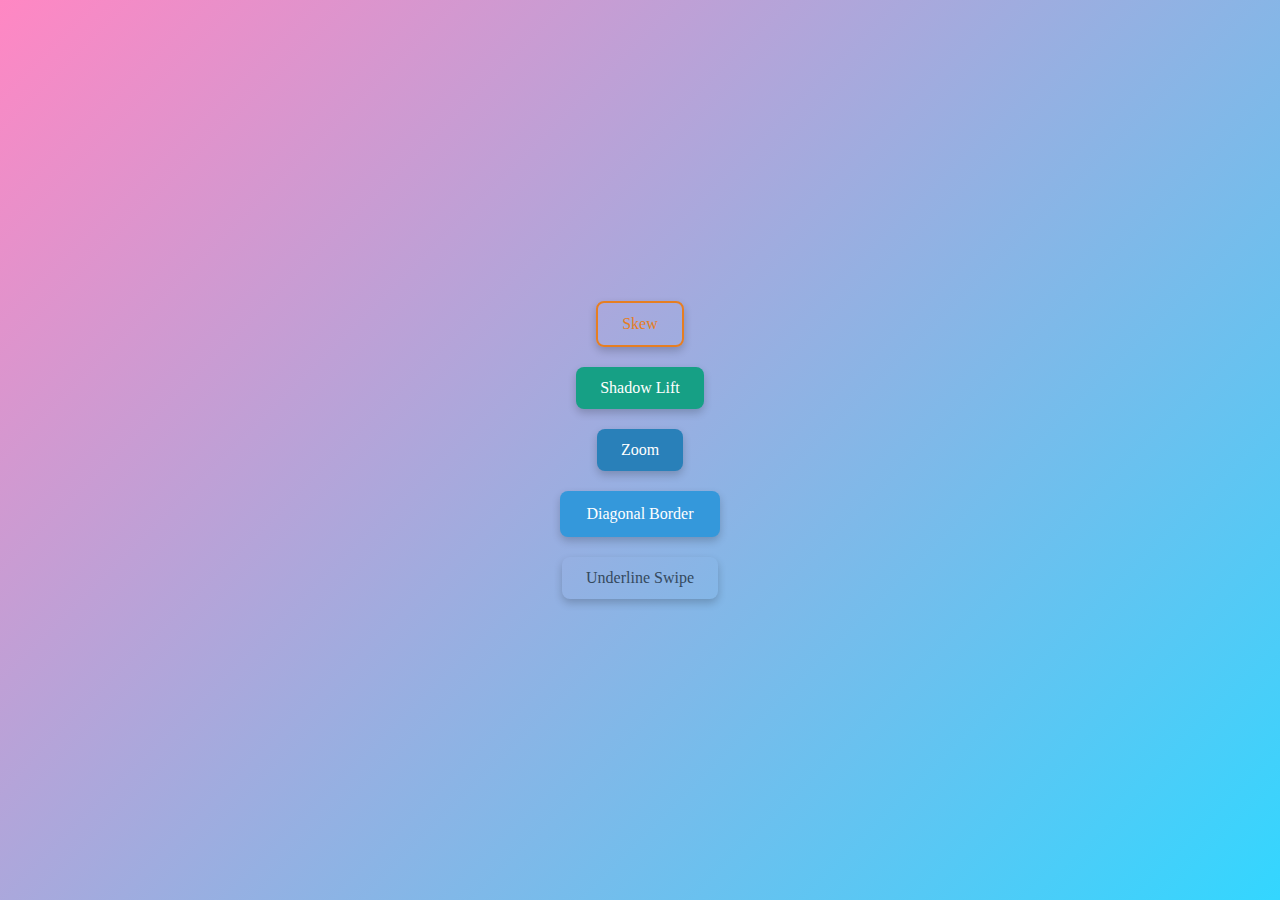
<file: Animation btn .html>
<!DOCTYPE html>
<html lang="en">
<head>
    <meta charset="UTF-8">
    <meta name="viewport" content="width=device-width, initial-scale=1.0">
    <title>Document</title>

    <style>


body {
        margin: 0;
        padding: 0;
        box-sizing: border-box;
        background: linear-gradient(135deg, rgba(255, 105, 180, 0.8), rgba(0, 204, 255, 0.8));
        background-repeat: no-repeat;
        width: 100%;
        height: 100vh;
        display: flex;
        justify-content: center;
        align-items: center;
        flex-direction: column;
    }


    .button {
      padding: 12px 24px;
      border: none;
      border-radius: 8px;
      color: white;
      font-size: 1rem;
      cursor: pointer;
      transition: all 0.4s ease;
      margin: 10px;
      box-shadow: 0 4px 8px rgba(0, 0, 0, 0.2);
    }


         .button-skew {
      background-color: transparent;
      border: 2px solid #e67e22;
      color: #e67e22;
    }

    .button-skew:hover {
      transform: skew(-10deg);
    }

    .button-shadow-lift {
      background-color: #16a085;
    }

    .button-shadow-lift:hover {
      box-shadow: 0px 10px 20px rgba(0, 0, 0, 0.3);
    }

    .button-zoom {
      background-color: #2980b9;
    }

    .button-zoom:hover {
      transform: scale(1.1);
    }

    .button-diagonal-border {
      background-color: #3498db;
      border: 2px solid transparent;
      position: relative;
      overflow: hidden;
    }

    .button-diagonal-border::before {
      content: "";
      position: absolute;
      top: 0;
      left: 0;
      height: 100%;
      width: 100%;
      background: linear-gradient(45deg, transparent, #3498db, transparent);
      transform: translateX(-100%);
      transition: transform 0.4s;
    }

    .button-diagonal-border:hover::before {
      transform: translateX(100%);
    }

    .button-underline-swipe {
      background: none;
      color: #34495e;
      position: relative;
    }

    .button-underline-swipe::after {
      content: "";
      position: absolute;
      left: 0;
      bottom: -4px;
      height: 2px;
      width: 0;
      background-color: #34495e;
      transition: width 0.4s;
    }

    .button-underline-swipe:hover::after {
      width: 100%;
    }
    </style>
</head>
<body>
    <div class="button button-skew">Skew</div>
    <div class="button button-shadow-lift">Shadow Lift</div>
    <div class="button button-zoom">Zoom</div>
    <div class="button button-diagonal-border">Diagonal Border</div>
    <div class="button button-underline-swipe">Underline Swipe</div>
</body>
</html>
</file>
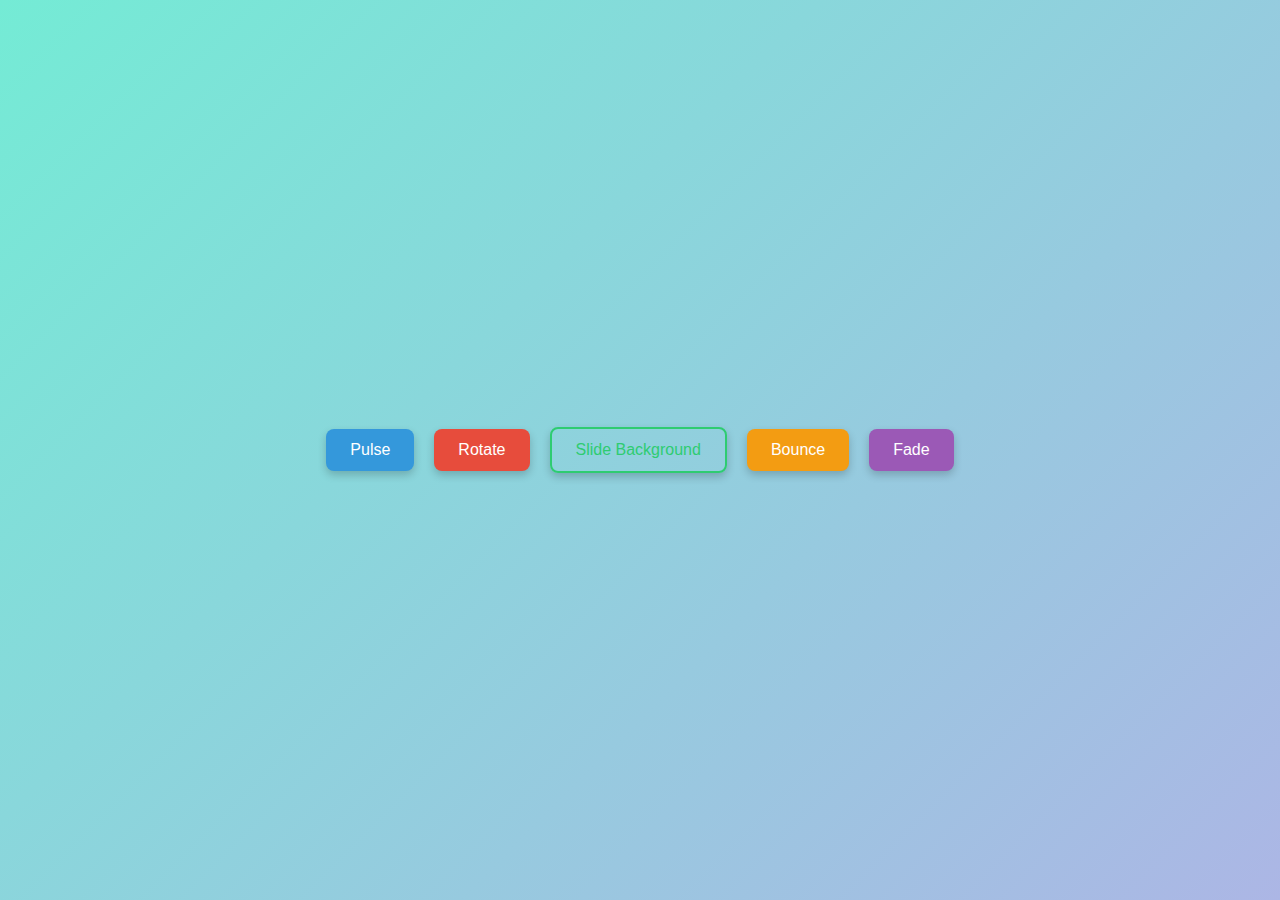
<file: Animation Buttons.html>
<!DOCTYPE html>
<html lang="en">
<head>
  <meta charset="UTF-8">
  <meta name="viewport" content="width=device-width, initial-scale=1.0">
  <title>Animated Buttons</title>
  <style>
    body {
      display: flex;
      justify-content: center;
      align-items: center;
      height: 100vh;
      margin: 0;
      background: linear-gradient(135deg, #74ebd5, #acb6e5);
      font-family: Arial, sans-serif;
    }

    .button {
      padding: 12px 24px;
      border: none;
      border-radius: 8px;
      color: white;
      font-size: 1rem;
      cursor: pointer;
      transition: all 0.4s ease;
      margin: 10px;
      box-shadow: 0 4px 8px rgba(0, 0, 0, 0.2);
    }

    .button-pulse {
      background-color: #3498db;
    }

    .button-pulse:hover {
      animation: pulse 0.6s infinite;
    }

    @keyframes pulse {
      0%, 100% {
        transform: scale(1);
      }
      50% {
        transform: scale(1.05);
      }
    }

    .button-rotate {
      background-color: #e74c3c;
    }

    .button-rotate:hover {
      transform: rotate(5deg);
    }

    .button-slide-bg {
      background-color: transparent;
      border: 2px solid #2ecc71;
      color: #2ecc71;
      position: relative;
      overflow: hidden;
    }

    .button-slide-bg:hover {
      color: white;
    }

    .button-slide-bg::before {
      content: "";
      position: absolute;
      top: 0;
      left: -100%;
      height: 100%;
      width: 100%;
      background-color: #2ecc71;
      transition: left 0.4s;
    }

    .button-slide-bg:hover::before {
      left: 0;
    }

    .button-bounce {
      background-color: #f39c12;
    }

    .button-bounce:hover {
      animation: bounce 0.4s;
    }

    @keyframes bounce {
      0%, 100% {
        transform: translateY(0);
      }
      50% {
        transform: translateY(-5px);
      }
    }

    .button-fade {
      background-color: #9b59b6;
    }

    .button-fade:hover {
      background-color: #8e44ad;
    }

    .button-skew {
      background-color: transparent;
      border: 2px solid #e67e22;
      color: #e67e22;
    }

    .button-skew:hover {
      transform: skew(-10deg);
    }

    .button-shadow-lift {
      background-color: #16a085;
    }

    .button-shadow-lift:hover {
      box-shadow: 0px 10px 20px rgba(0, 0, 0, 0.3);
    }

    .button-zoom {
      background-color: #2980b9;
    }

    .button-zoom:hover {
      transform: scale(1.1);
    }

    .button-diagonal-border {
      background-color: #3498db;
      border: 2px solid transparent;
      position: relative;
      overflow: hidden;
    }

    .button-diagonal-border::before {
      content: "";
      position: absolute;
      top: 0;
      left: 0;
      height: 100%;
      width: 100%;
      background: linear-gradient(45deg, transparent, #3498db, transparent);
      transform: translateX(-100%);
      transition: transform 0.4s;
    }

    .button-diagonal-border:hover::before {
      transform: translateX(100%);
    }

    .button-underline-swipe {
      background: none;
      color: #34495e;
      position: relative;
    }

    .button-underline-swipe::after {
      content: "";
      position: absolute;
      left: 0;
      bottom: -4px;
      height: 2px;
      width: 0;
      background-color: #34495e;
      transition: width 0.4s;
    }

    .button-underline-swipe:hover::after {
      width: 100%;
    }
  </style>
</head>
<body>

  <div class="button button-pulse">Pulse</div>
  <div class="button button-rotate">Rotate</div>
  <div class="button button-slide-bg">Slide Background</div>
  <div class="button button-bounce">Bounce</div>
  <div class="button button-fade">Fade</div>
 

</body>
</html>
</file>
